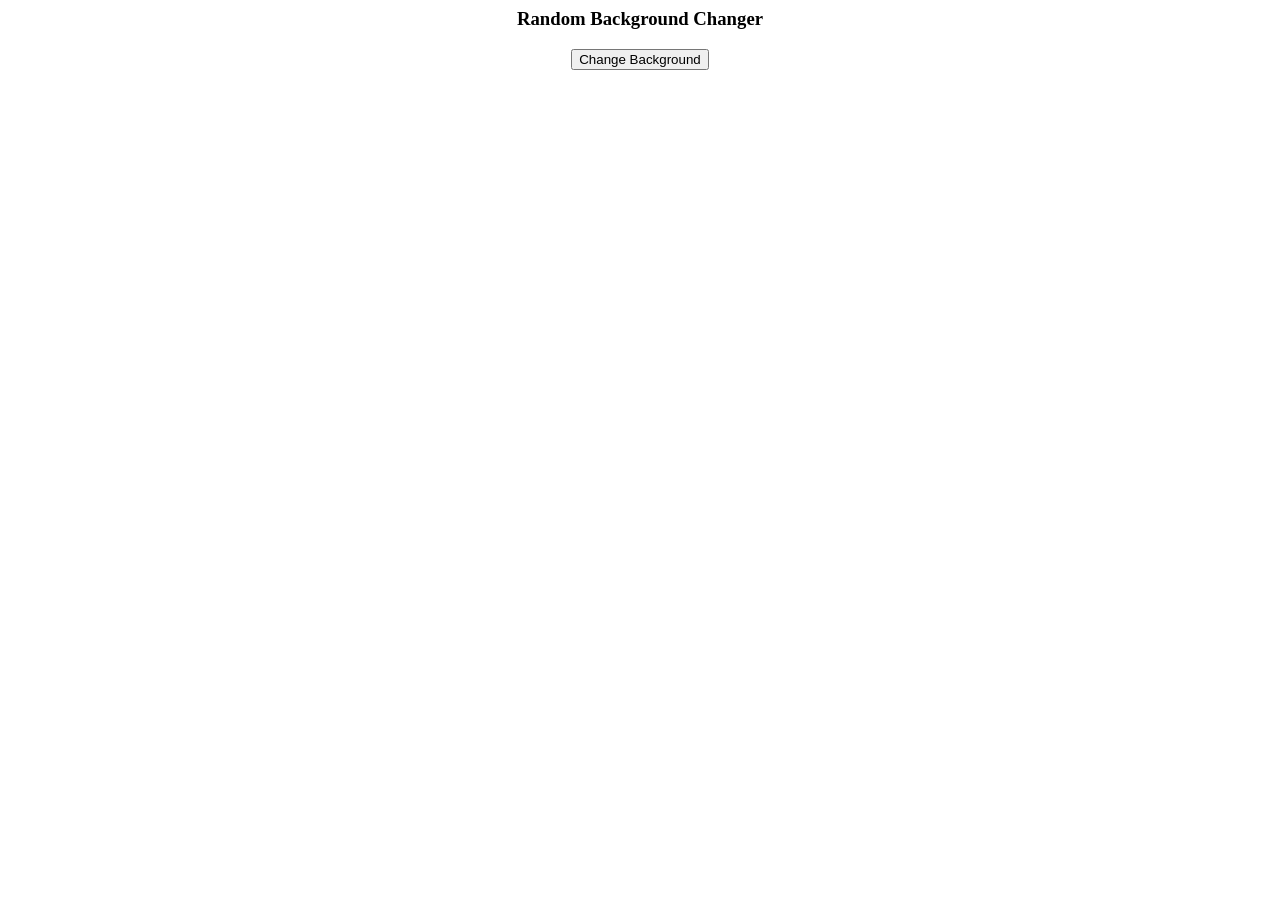
<file: S1/WEB/bg_changing_sm/index.html>
<html>
    <head>
        <title>Js-Background Changer</title>
    </head>
    <body>
        <center>
            <h3>Random Background Changer</h3>
            <button onclick="changeBg()">Change Background</button>
        </center>
        <script>
            function changeBg(){
                let color = "";
                let hex = "0123456789ABCDEF";
                for(let i=0;i<6;i++){
                    color += hex[Math.floor(Math.random() * 15)];
                }
                console.log(color);
                document.body.style.backgroundColor = color;
            }
        </script>
    </body>
</html>
</file>
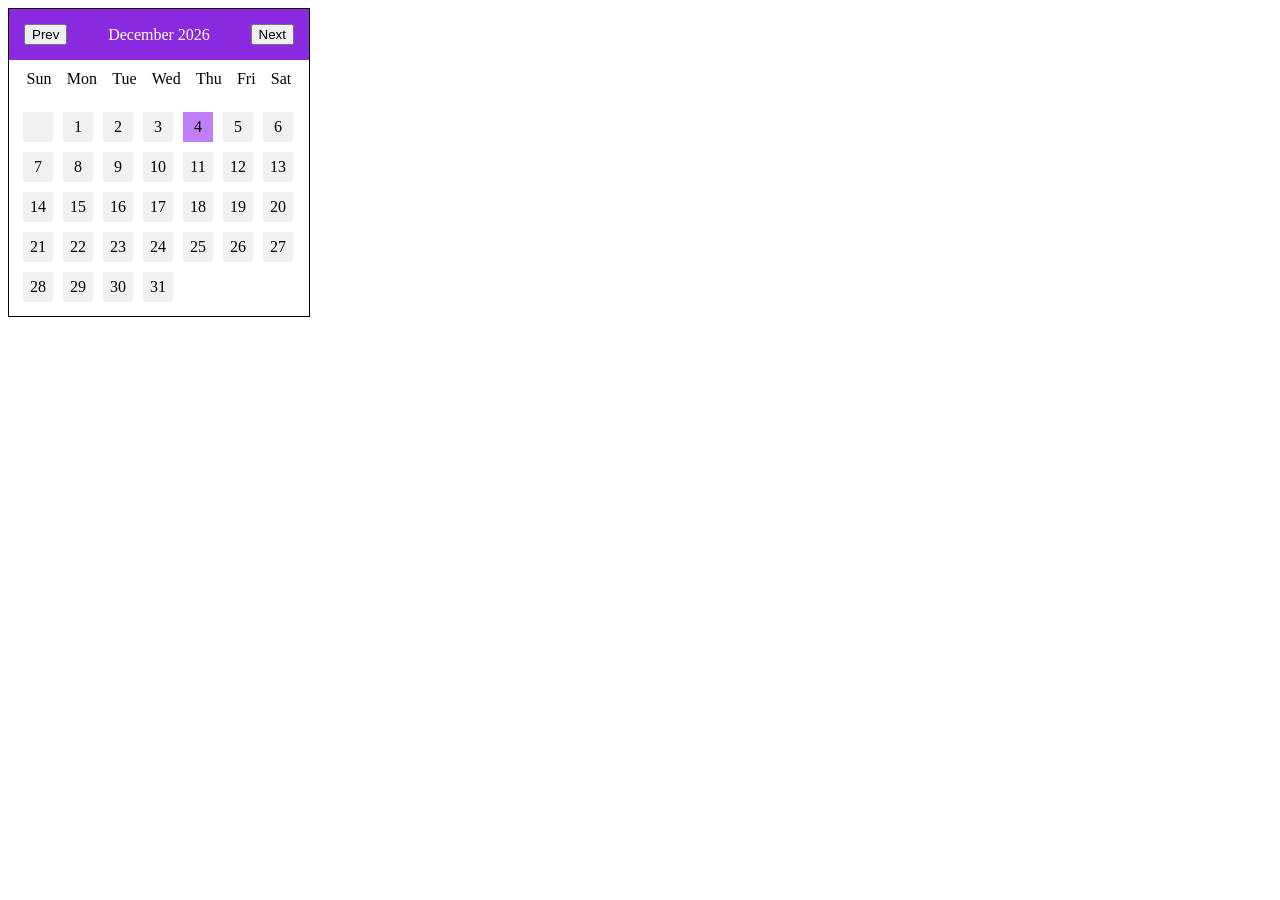
<file: S1/Sample Question/Web/calender.html>
<html>
<head>
    <title>Document</title>
</head>
<style>
    #calender{
        width: 300px;
        border: 1px solid black;
        text-align: center;

    }
    #header{
        display: flex;
        color: white;
        background-color: blueviolet;
        padding: 15px;
        justify-content: space-between;
        align-items: center;
    }
    .week{
        display: flex;
        justify-content: space-around;
        padding: 10px;
    }
    .days{
        display: flex;
        flex-wrap: wrap;
        padding: 9px;
    
    }
    .days div {
        background-color: rgb(241, 241, 241);
        text-align: center;
        line-height: 30px;
        margin: 5px;
        width: 30px;
        height: 30px;
    }
    .days div:hover{
        background-color: rgb(192, 126, 251);
    }
    button {
        cursor: pointer;
    }
    #currentday {
        background-color: rgb(192, 126, 251);
    }
</style>
<body>
    <div id="calender">
        <div id="header">
            <button  id="prev" onclick="prev()">Prev</button>
            <span id="month-year">Jan 2025</span>
            <button  id="next" onclick="next()">Next</button>
        </div>
        <div class="week">
            <div>Sun</div>
            <div>Mon</div>
            <div>Tue</div>
            <div>Wed</div>
            <div>Thu</div>
            <div>Fri</div>
            <div>Sat</div>
        </div>
        <div class="days" id="daycontainer">
           
        </div>
    </div>

<script>
    const daysContainer = document.getElementById('daycontainer');
    const monthyear = document.getElementById('month-year');
    const prevbtn = document.getElementById('prev');
    const nextbtn = document.getElementById('next');
    
    let currentDate = new Date();
    console.log(currentDate);
    function renderCalendar() {
        const month = currentDate.getMonth();
        const year = currentDate.getFullYear();
        
        const firstDay = new Date(year,month,1);
        const lastDay = new Date(year,month+1,0);
        
        const daysInMonth = lastDay.getDate();
        const startingDay = firstDay.getDate();

        months = ['jan','Feb','March','April','May','June','July','August','September','October','November','December'];

        monthyear.innerHTML = `${months[firstDay.getMonth()]}  ${year}`;

        daysContainer.innerHTML = '';

        for(let i=0;i<startingDay;i++){
            daysContainer.innerHTML += "<div></div>";
        }

        for(let day=1;day<=daysInMonth;day++){

            if (new Date(year, month, day).toDateString() === new Date().toDateString()) {
                daysContainer.innerHTML += `<div id="currentday">${day}</div>`;
            }else{
                daysContainer.innerHTML += `<div>${day}</div>`;
            }
            
        }

    }

    function prev(){
        currentDate.setMonth(currentDate.getMonth() - 1);
        renderCalendar();
    }

    function next(){
        currentDate.setMonth(currentDate.getMonth() + 1);
        renderCalendar();
    }

    renderCalendar()
</script>
</body>
</html>
</file>
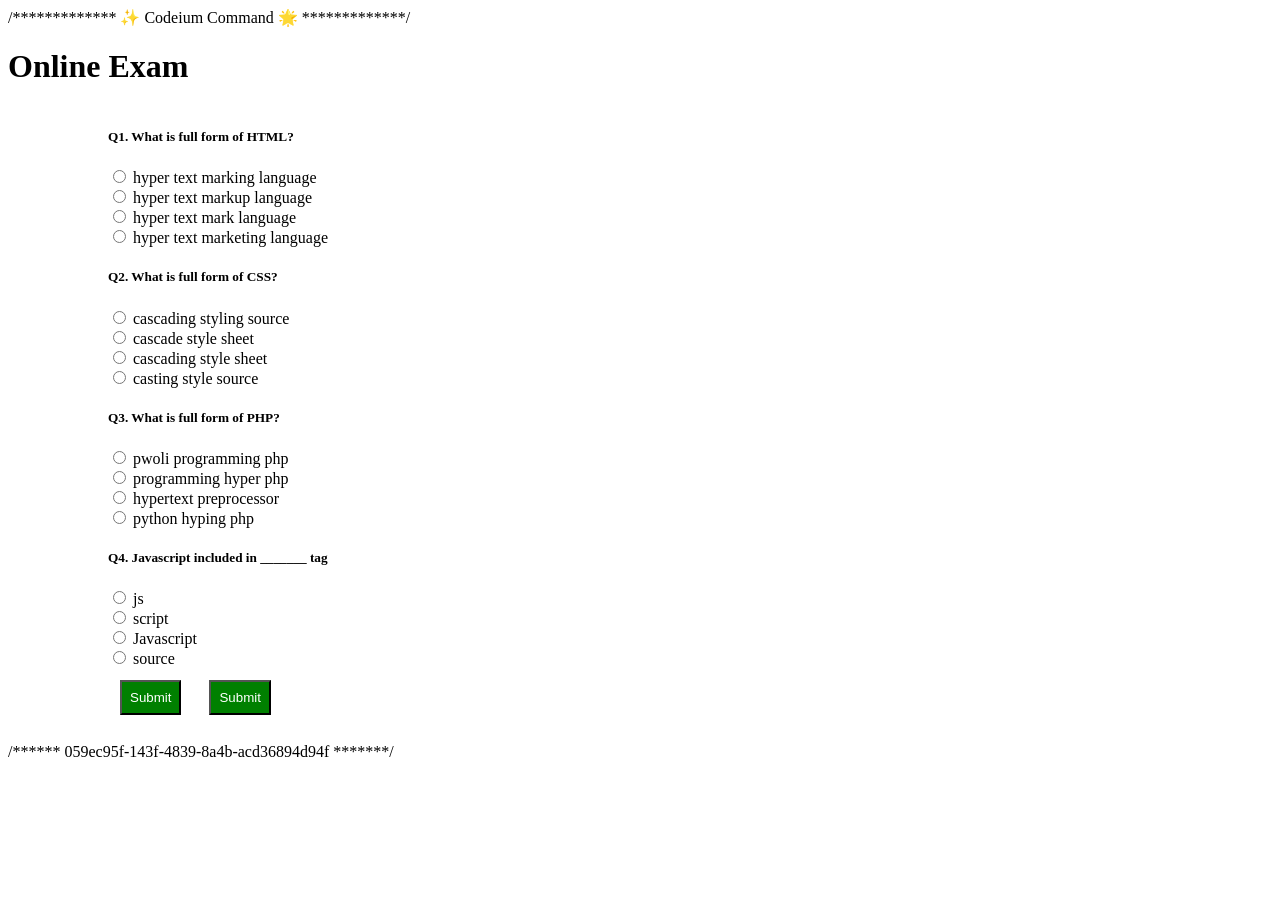
<file: S1/Sample Question/Web/online_exam.html>
/*************  ✨ Codeium Command 🌟  *************/
<!DOCTYPE html>
<html lang="en">
<head>
    <meta charset="UTF-8">
    <meta name="viewport" content="width=device-width, initial-scale=1.0">
    <title>Online Exam</title>
    <title>Document</title>
    <style>
        .container {
            display: flex;
            flex-direction: column;
            margin-left: 100px;
        }
        .question {
            display: flex;
            flex-direction: column;
        }

        #submit{
            color: white;
            padding: 8px;
            margin: 12px;
            background-color: green;
        }

        .answers {
            display:none;
        }
    </style>
</head>
<body>
    <h1>Online Exam</h1>      

    <div class="container"> 
        <form id="exam">
            <div class="question">
                <h5>Q1. What is full form of HTML?</h5>
                <label><input type="radio" name="op1" value="hyper text marking language"> hyper text marking language</label>
                <label><input type="radio" name="op1" value="hyper text markup language"> hyper text markup language</label>
                <label><input type="radio" name="op1" value="hyper text mark language"> hyper text mark language</label>
                <label><input type="radio" name="op1" value="hyper text marketing language"> hyper text marketing language</label>
            </div>
            <div class="question">
                <h5>Q2. What is full form of CSS?</h5>
                <label><input type="radio" name="op2" value="cascading styling source"> cascading styling source</label>
                <label><input type="radio" name="op2" value="cascade style sheet"> cascade style sheet</label>
                <label><input type="radio" name="op2" value="cascading style sheet"> cascading style sheet</label>
                <label><input type="radio" name="op2" value="casting style source"> casting style source</label>
            </div>
            <div class="question">
                <h5>Q3. What is full form of PHP?</h5>
                <label><input type="radio" name="op3" value="pwoli programming php"> pwoli programming php</label>
                <label><input type="radio" name="op3" value="programming hyper php"> programming hyper php</label>
                <label><input type="radio" name="op3" value="hypertext preprocessor"> hypertext preprocessor</label>
                <label><input type="radio" name="op3" value="python hyping php"> python hyping php</label>
            </div>
            <div class="question">
                <h5>Q4. Javascript included in _______ tag</h5>
                <label><input type="radio" name="op4" value="js"> js</label>
                <label><input type="radio" name="op4" value="script"> script</label>
                <label><input type="radio" name="op4" value="Javascript"> Javascript</label>
                <label><input type="radio" name="op4" value="source"> source</label>
            </div>
            <button type="submit" id="submit">Submit</button>
            <button type="button" id="submit" onclick="answers()">Submit</button>
        </form>
    </div>

    <div class="answers" id="answers">
        <table border="1">
            <tr>
                <th>Question Number</th>
                <th>Answer Chosen</th>
            </tr>
            <tr>
                <td>1</td>
                <td id="ans1"></td>
            </tr>
            <tr>
                <td>2</td>
                <td id="ans2"></td>
            </tr>
            <tr>
                <td>3</td>
                <td id="ans3"></td>
            </tr>
            <tr>
                <td>4</td>
                <td id="ans4"></td>
            </tr>
        </table>
    </div>

    <script>
        function answers(event) {
            // Prevent form submission
            event.preventDefault();
            event?.preventDefault();
            const answer = document.getElementById("answers");
            answer.style.display = "block"
            const exam = document.getElementById("exam");

            // Get selected answers
            const ans1 = exam.querySelector('input[name="op1"]:checked')?.value || "Not Answered";
            const ans2 = exam.querySelector('input[name="op2"]:checked')?.value || "Not Answered";
            const ans3 = exam.querySelector('input[name="op3"]:checked')?.value || "Not Answered";
            const ans4 = exam.querySelector('input[name="op4"]:checked')?.value || "Not Answered";

            // Set answers in the table
            document.getElementById("ans1").innerHTML = ans1;
            document.getElementById("ans2").innerHTML = ans2;
            document.getElementById("ans3").innerHTML = ans3;
            document.getElementById("ans4").innerHTML = ans4;
        }

        document.getElementById("submit").addEventListener("click", answers);
    </script>
</body>
</html>

/******  059ec95f-143f-4839-8a4b-acd36894d94f  *******/
</file>
